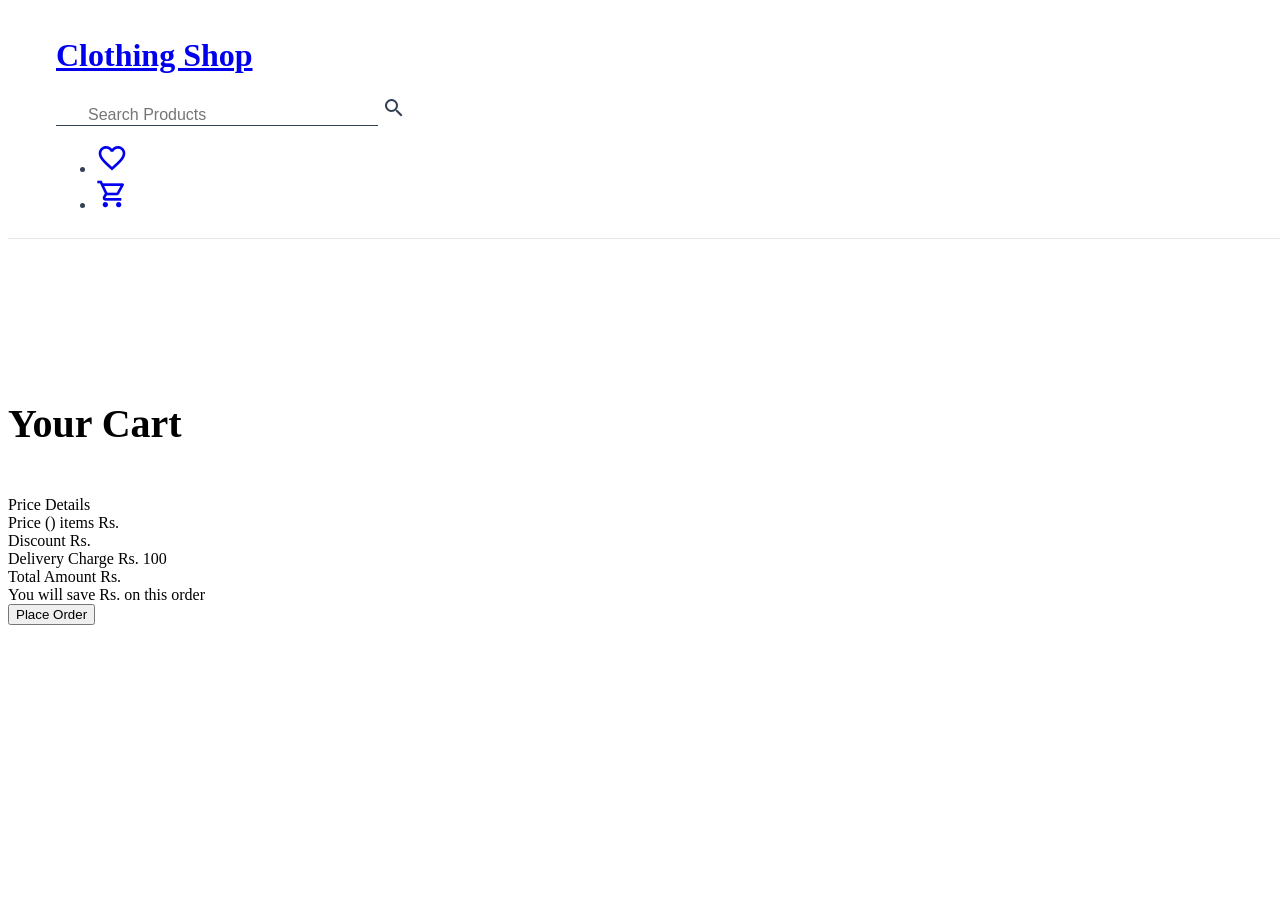
<file: cart.html>
<!DOCTYPE html>
<html lang="en">
<head>
    <meta charset="UTF-8">
    <meta http-equiv="X-UA-Compatible" content="IE=edge">
    <meta name="viewport" content="width=device-width, initial-scale=1.0">
    <title>Cart | Clothing Shop</title>
    <link rel="stylesheet" href="style.css">
</head>
<body>
    <header class="heading d-flex align-center fixed top-0 left-0">
        <div class="heading-title-icon d-flex align-center">
            <h1 class="heading-title">
                <a class="link" href="/">Clothing Shop</a>
            </h1>
        </div>
        <div class="search-box-container relative">
            <input class="search-box-input" placeholder="Search Products">
            <span class="material-icons-outlined absolute top-0 left-0">
                search
                </span>
        </div>
        <nav class="navigation">
            <ul class="list-non-bullet d-flex align-center gap">
                <li class="list-item-inline">
                    <a href="/" class="link cursor">
                        <span class="nav-icon material-icons-outlined">
                            favorite_border
                            </span>
                    </a>
                </li>
                <li class="list-item-inline">
                    <a href="/" class="link cursor">
                        <span class="nav-icon material-icons-outlined">
                            shopping_cart
                            </span>
                    </a>
                </li>
            </ul>
        </nav>
    </header>
    <main class="main">
        <h2 class="heading-2 d-flex justify-center">Your Cart</h2>
        <main class="d-flex gap justify-center">
            <div class=" d-flex direction-column wrap gap" id="cart"></div>
            <div class="final-price d-flex direction-column gap shadow padding-all-16">
                <div>Price Details</div>
                <div class="d-flex align-center justify-space-between">
                    <span>Price (<span class="item-count"></span>) items</span>
                    <span>Rs. <span class="product-price"></span></span>
                </div>
                <div class="d-flex align-center justify-space-between">
                    <span>Discount</span>
                    <span>Rs. <span class="discounted-amount"></span></span>
                </div>
                <div class="d-flex align-center justify-space-between">
                    <span>Delivery Charge</span>
                    <span>Rs. 100</span>
                </div>
                <div class="d-flex align-center justify-space-between">
                    <span>Total Amount</span>
                    <span>Rs. <span class="total-amount"></span></span>
                </div>
                <div>
                    You will save Rs. <span class="discounted-amount"></span> on this order
                </div>
                <button class="button btn-primary cursor">
                    Place Order
                </button>
            </div>
        </main>
        
    </main>
    <script type="module" src="./cart.js"></script>
</body>
</html>
</file>
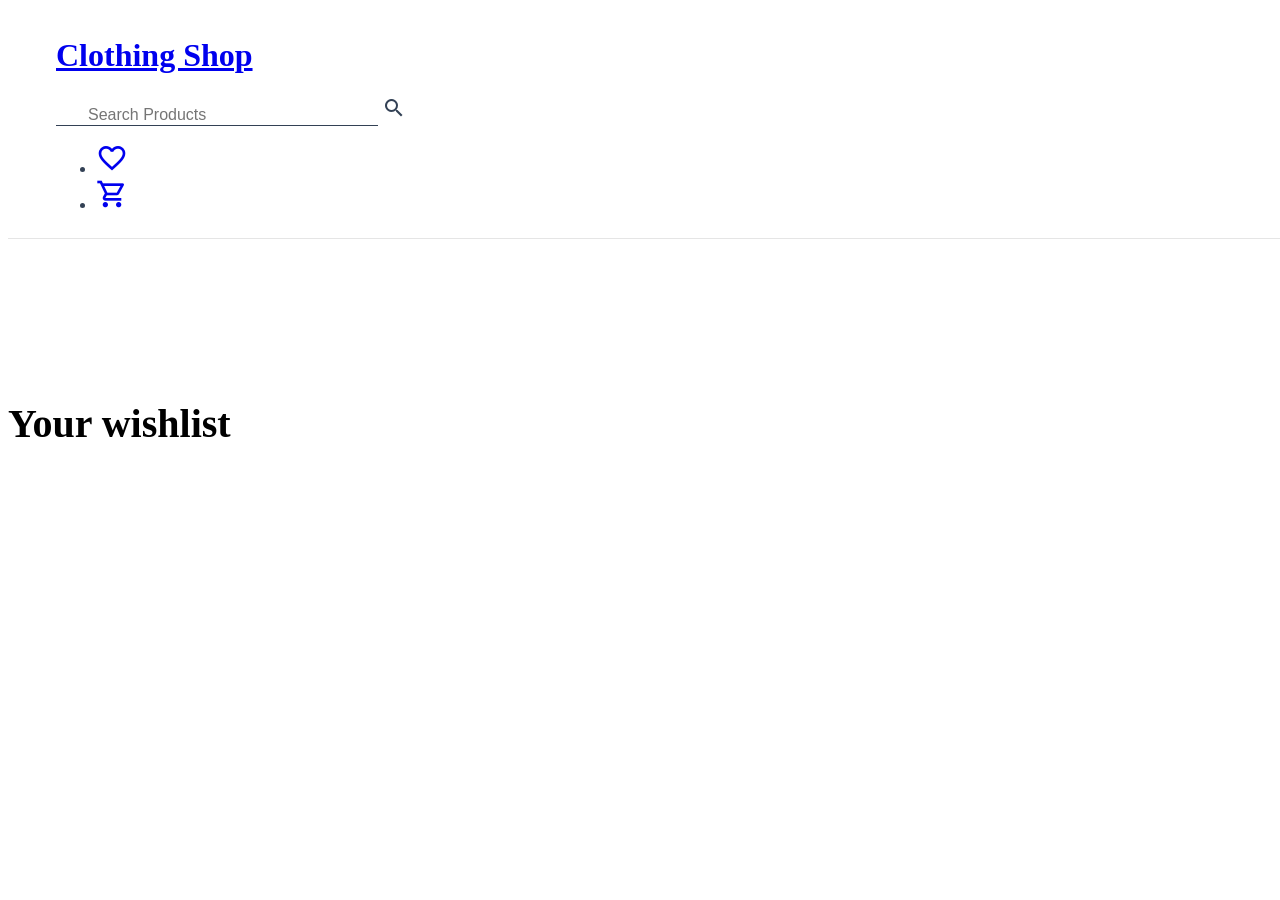
<file: wishlist.html>
<!DOCTYPE html>
<html lang="en">
<head>
    <meta charset="UTF-8">
    <meta http-equiv="X-UA-Compatible" content="IE=edge">
    <meta name="viewport" content="width=device-width, initial-scale=1.0">
    <title>Wishlist | Clothing Shop</title>
    <link rel="stylesheet" href="style.css">
</head>
<body>
    <header class="heading d-flex align-center fixed top-0 left-0">
        <div class="heading-title-icon d-flex align-center">
            <h1 class="heading-title">
                <a class="link" href="/">Clothing Shop</a>
            </h1>
        </div>
        <div class="search-box-container relative">
            <input class="search-box-input" placeholder="Search Products">
            <span class="material-icons-outlined absolute top-0 left-0">
                search
                </span>
        </div>
        <nav class="navigation">
            <ul class="list-non-bullet d-flex align-center gap">
                <li class="list-item-inline">
                    <a href="/" class="link cursor">
                        <span class="nav-icon material-icons-outlined">
                            favorite_border
                            </span>
                    </a>
                </li>
                <li class="list-item-inline">
                    <a href="/" class="link cursor">
                        <span class="nav-icon material-icons-outlined">
                            shopping_cart
                            </span>
                    </a>
                </li>
            </ul>
        </nav>
    </header>
    <main class="main">
        <h2 class="heading-2 d-flex justify-center">Your wishlist</h2>
        <main class="d-flex gap justify-center">
            <div class=" d-flex direction-column wrap gap" id="wishlist"></div>
        </main>
        
    </main>
    <script type="module" src="./wishlist.js"></script>
</body>
</html>
</file>
<file: style.css>
@import url("https://uilight.netlify.app/main.css");
@import url("https://fonts.googleapis.com/icon?family=Material+Icons");
@import url("https://fonts.googleapis.com/icon?family=Material+Icons+Outlined");

:root {
  --primary-color: #334155;
}

.heading {
  background-color: var(--background-color);
  padding: 0.5rem 3rem;
  color: var(--primary-color);
  border-bottom: 1px solid rgba(0, 0, 0, 0.1);
  z-index: 1;
  width: 100vw;
  justify-content: space-between;
}

.search-box-input {
  width: 18rem;
  padding-left: 2rem;
  font-size: 1rem;
  border: none;
  border-bottom: 1px solid var(--primary-color);
  background-color: transparent;
}

.search-box-input:focus {
  outline: none;
}

.nav-icon {
  font-size: 2rem;
}

.products-page {
  padding: 8rem 3rem 2rem 3rem;
}
.card-vertical {
  width: 16rem;
}

.card-image-container {
  width: 100%;
  height: 240px;
}

.card-image {
  height: 100%;
  object-fit: contain;
}

.star {
  color: orange;
}

.card-price {
  gap: 4px;
}

.price-strike-through,
.discount {
  font-size: 14px;
}

.gap-sm {
  gap: 8px;
}

.main {
  padding-top: 8rem;
}

.heading-2 {
  padding-bottom: 1rem;
  font-size: 2.5rem;
}

.final-price {
  width: 25rem;
  background-color: var(--card-background);
  align-self: flex-start;
}

.justify-space-between {
  justify-content: space-between;
}

.side-bar {
  width: 20rem;
  position: fixed;
}

.product-container {
  margin-left: 21rem;
}

.heading-3 {
  padding: 10px 0;
}

.filter-container {
  padding: 1rem 0;
}

.label {
  font-size: 1.25rem;
}

.radio {
  width: 1.25rem;
  height: 1.25rem;
}
</file>
